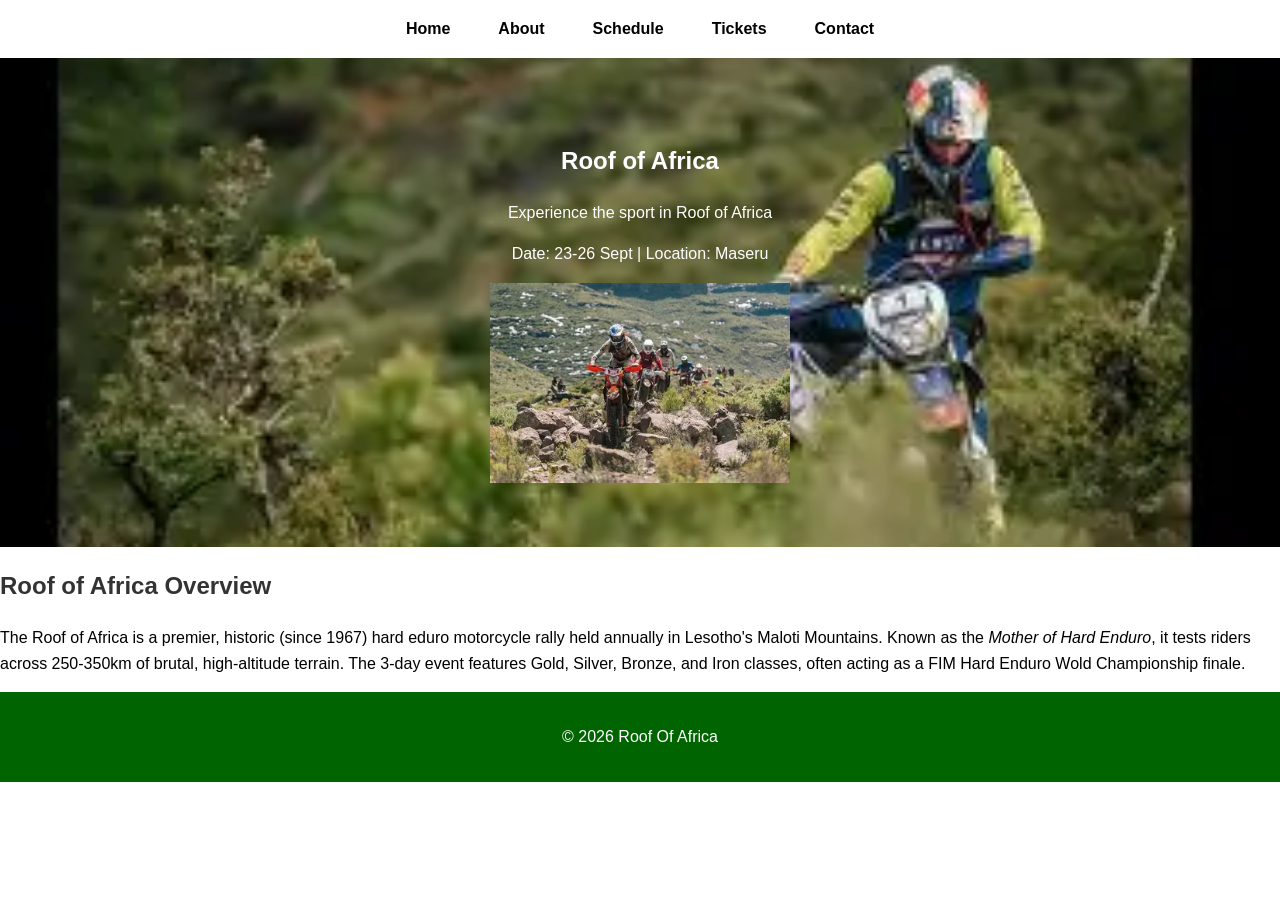
<file: index.html>
<DOCTYPE html>
<!DOCTYPE html>
<html>
<head>
	<meta charset="utf-8">
	<meta name="viewport" content="width=device-width, initial-scale=1">
	<title>Roof of Africa</title>
	<link rel="stylesheet" type="text/css" href="style.css">
</head>
<body>

	<header>
		<nav>
			<ul>
				<li><a href="index.html">Home</a></li>
				<li><a href="about.html">About</a></li>
				<li><a href="schedule.html">Schedule</a></li>
				<li><a href="tickets.html">Tickets</a></li>
		    	<li><a href="contact.html">Contact</a></li>
			</ul>
		</nav>
	</header>



	<main>
		<section class="banner">
			<h1>Roof of Africa</h1>
			<p>Experience the  sport in Roof of Africa</p>
			<p>Date: 23-26 Sept | Location: Maseru</p>
			<img src="Africa.jpg" height="200" width="300" alt="Roof of Africa">	
		</section>


		<section class="overview">
			<h2>Roof of Africa Overview</h2>
			<p>The Roof of Africa is a premier, historic (since 1967) hard eduro motorcycle rally held annually in Lesotho's Maloti Mountains. Known as the <em>Mother of Hard Enduro</em>, it tests riders across 250-350km of brutal, high-altitude terrain. The 3-day event features Gold, Silver, Bronze, and Iron classes, often acting as a FIM Hard Enduro Wold Championship finale. </p>	
		</section>
		</main>






		<footer>
			<p>&copy; 2026 Roof Of Africa</p>
		</footer>

</body>
</html>
</file>
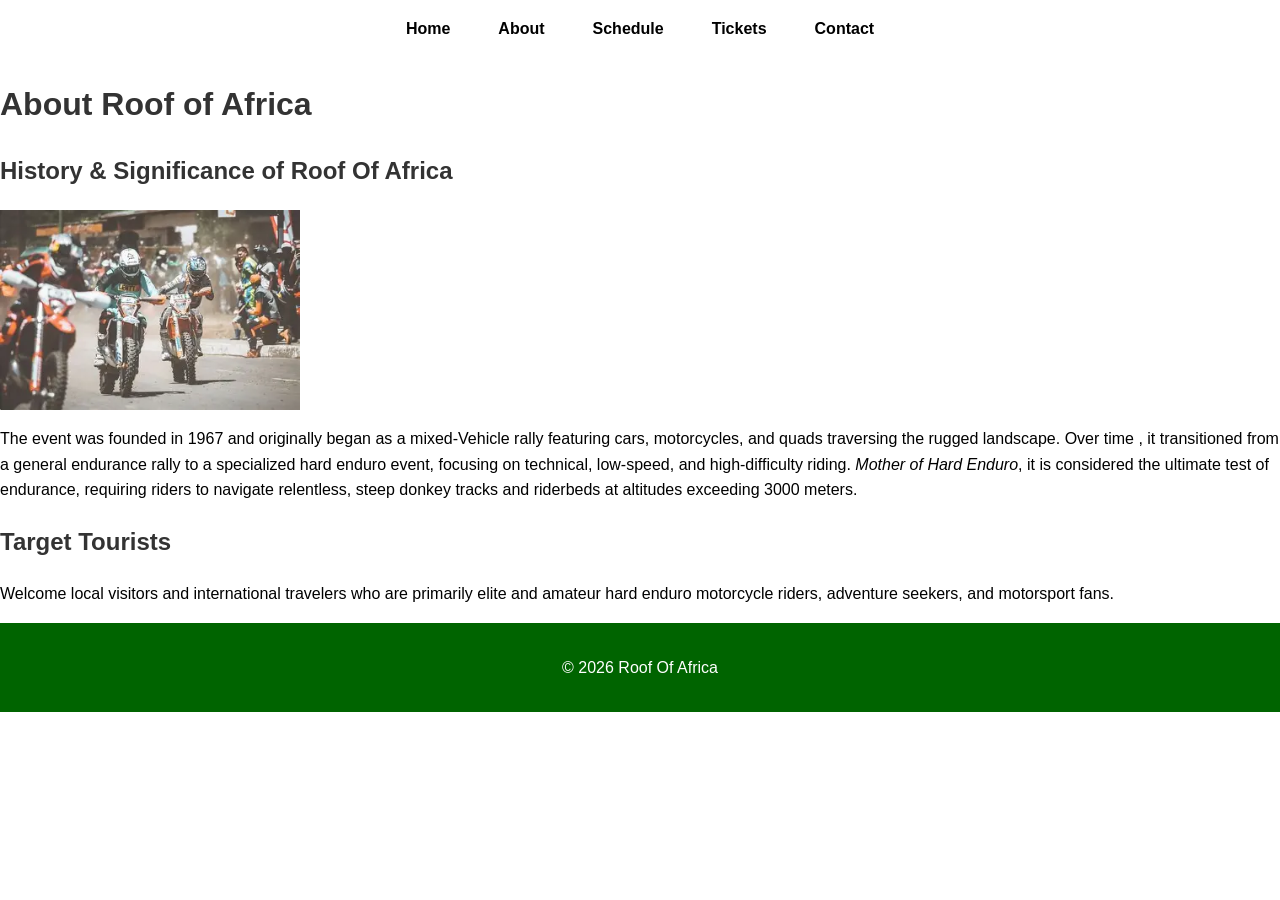
<file: about.html>
<DOCTYPE html>
<!DOCTYPE html>
<html>
<head>
	<meta charset="utf-8">
	<meta name="viewport" content="width=device-width, initial-scale=1">
	<title>About Roof of Africa</title>
	<link rel="stylesheet" type="text/css" href="style.css">
</head>
<body>

	<header>
		<nav>
			<ul>
				<li><a href="index.html">Home</a></li>
				<li><a href="about.html">About</a></li>
				<li><a href="schedule.html">Schedule</a></li>
				<li><a href="tickets.html">Tickets</a></li>
		    	<li><a href="contact.html">Contact</a></li>
			</ul>
		</nav>
	</header>



	<main>
		<h1>About Roof of Africa</h1>

		<section>
			<h2>History & Significance of Roof Of Africa</h2>
			<img src="about.jpg" height="200" width="300" alt="Roof of Africa">
			<p>The event was founded in 1967 and originally began as a mixed-Vehicle rally featuring cars, motorcycles, and quads traversing the rugged landscape. Over time , it transitioned from a general endurance rally to a specialized hard enduro event, focusing on technical, low-speed, and high-difficulty riding. <em>Mother of Hard Enduro</em>, it is considered the ultimate test of endurance, requiring riders to navigate relentless, steep donkey tracks and riderbeds at altitudes exceeding 3000 meters.</p>
		</section>


		<section>
			<h2>Target Tourists</h2>
			<p>Welcome local visitors and international travelers who are primarily elite and amateur hard enduro motorcycle riders, adventure seekers, and motorsport fans.</p>
		</section>
	</main>






		<footer>
			<p>&copy; 2026 Roof Of Africa</p>
		</footer>

</body>
</html>
</file>
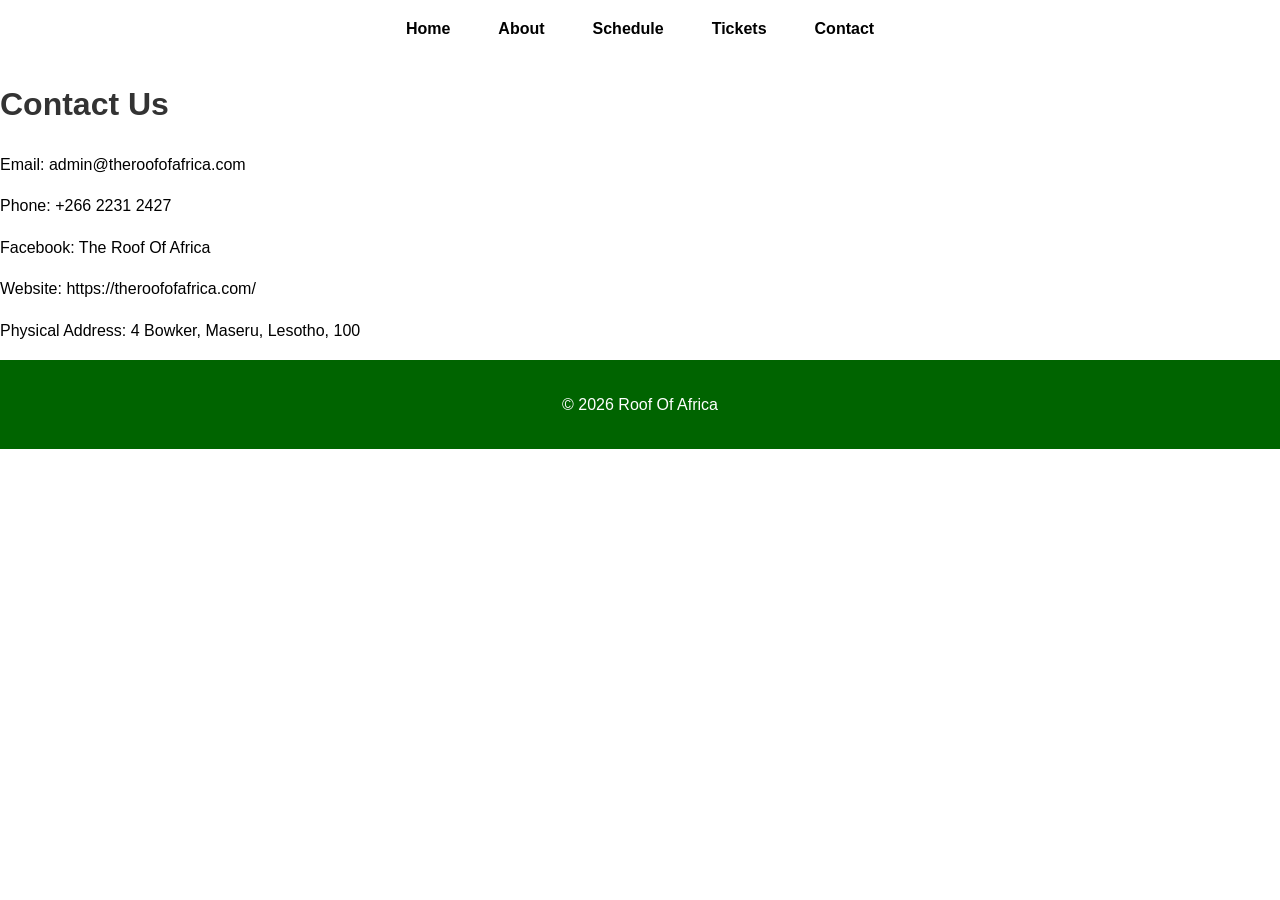
<file: contact.html>
<DOCTYPE html>
<!DOCTYPE html>
<html>
<head>
	<meta charset="utf-8">
	<meta name="viewport" content="width=device-width, initial-scale=1">
	<title>Contact</title>
	<link rel="stylesheet" type="text/css" href="style.css">
</head>
<body>

	<header>
		<nav>
			<ul>
				<li><a href="index.html">Home</a></li>
				<li><a href="about.html">About</a></li>
				<li><a href="schedule.html">Schedule</a></li>
				<li><a href="tickets.html">Tickets</a></li>
		    	<li><a href="contact.html">Contact</a></li>
			</ul>
		</nav>
	</header>



	<main>
		<h1>Contact Us</h1>
		<p>Email: admin@theroofofafrica.com</p>
		<p>Phone: +266 2231 2427</p>
		<p>Facebook: The Roof Of Africa</p>
		<p>Website: https://theroofofafrica.com/</p>
		<p>Physical Address: 4 Bowker, Maseru, Lesotho, 100</p>
	</main>	


		






		<footer>
			<p>&copy; 2026 Roof Of Africa</p>
		</footer>

</body>
</html>
</file>
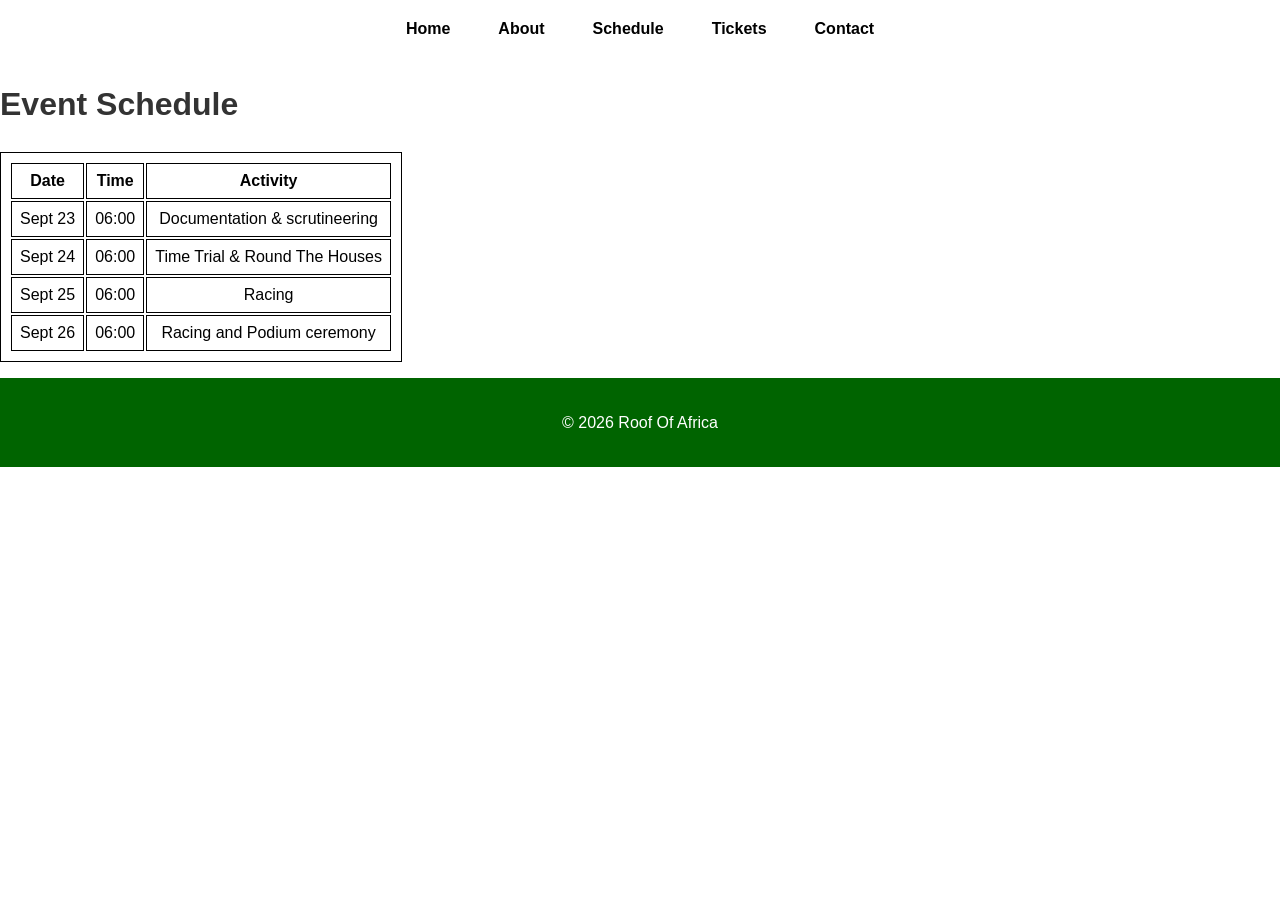
<file: schedule.html>
<DOCTYPE html>
<!DOCTYPE html>
<html>
<head>
	<meta charset="utf-8">
	<meta name="viewport" content="width=device-width, initial-scale=1">
	<title>Programme Schedule</title>
	<link rel="stylesheet" type="text/css" href="style.css">
</head>
<body>

	<header>
		<nav>
			<ul>
				<li><a href="index.html">Home</a></li>
				<li><a href="about.html">About</a></li>
				<li><a href="schedule.html">Schedule</a></li>
				<li><a href="tickets.html">Tickets</a></li>
		    	<li><a href="contact.html">Contact</a></li>
			</ul>
		</nav>
	</header>



	<main>
		<h1>Event Schedule</h1>
		<table>
			<tr><th>Date</th><th>Time</th><th>Activity</th></tr>
			<tr><td>Sept 23</td><td>06:00</td><td>Documentation & scrutineering</td>
			<tr><td>Sept 24</td><td>06:00</td><td>Time Trial & Round The Houses</td></tr>
			<tr><td>Sept 25</td><td>06:00</td><td>Racing</td></tr>
			<tr><td>Sept 26</td><td>06:00</td><td>Racing and Podium ceremony</td></tr>	
		</table>
	</main>	


		






		<footer>
			<p>&copy; 2026 Roof Of Africa</p>
		</footer>

</body>
</html>
</file>
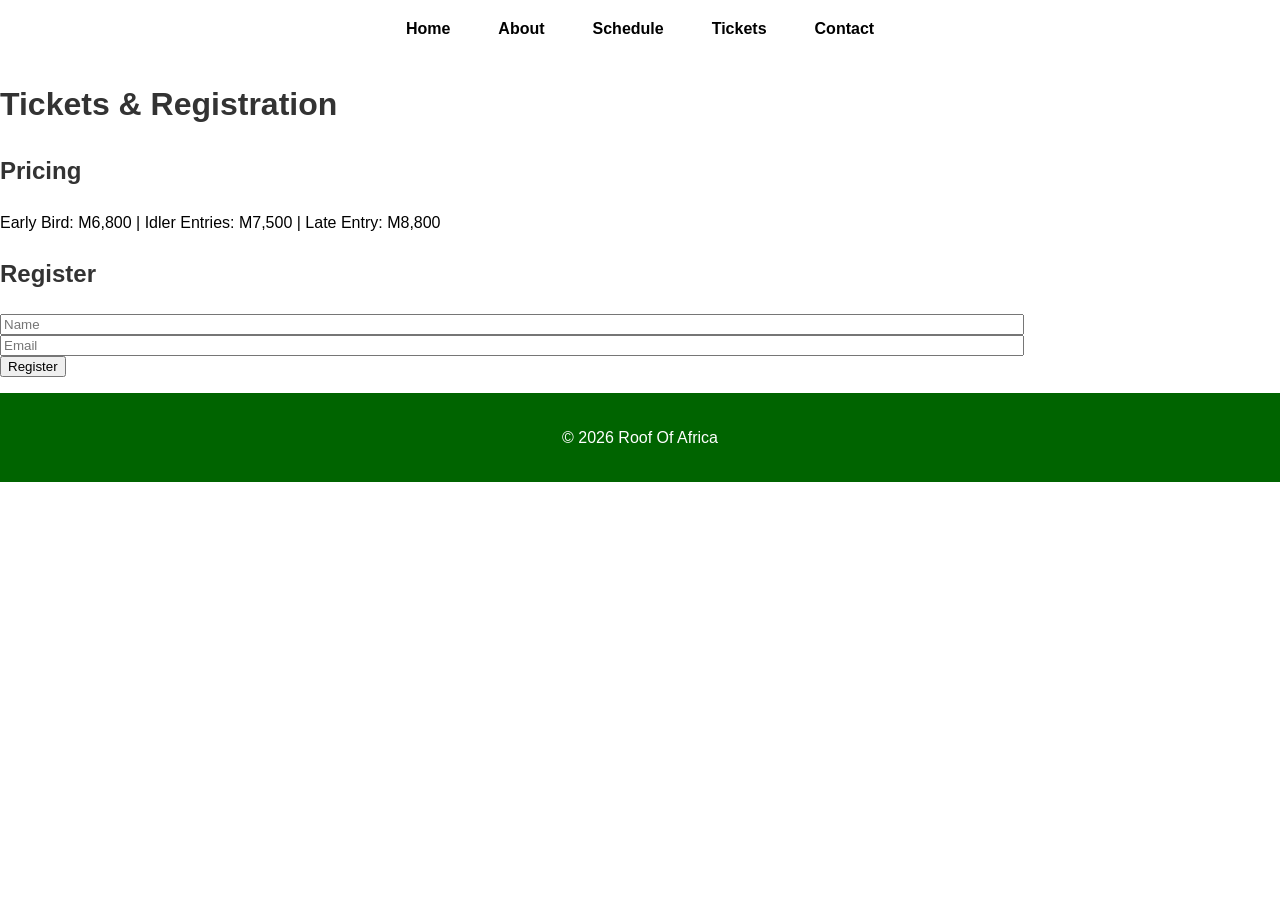
<file: tickets.html>
<DOCTYPE html>
<!DOCTYPE html>
<html>
<head>
	<meta charset="utf-8">
	<meta name="viewport" content="width=device-width, initial-scale=1">
	<title>Tickets & Registration</title>
	<link rel="stylesheet" type="text/css" href="style.css">
</head>
<body>

	<header>
		<nav>
			<ul>
				<li><a href="index.html">Home</a></li>
				<li><a href="about.html">About</a></li>
				<li><a href="schedule.html">Schedule</a></li>
				<li><a href="tickets.html">Tickets</a></li>
		    	<li><a href="contact.html">Contact</a></li>
			</ul>
		</nav>
	</header>



	<main>
		<h1>Tickets & Registration</h1>
		<section>
			<h2>Pricing</h2>
			<p>Early Bird: M6,800 | Idler Entries: M7,500 | Late Entry: M8,800</p>
		</section>


		<section>
			<h2>Register</h2>
			<form>
				<input type="text" placeholder="Name" required><br>
				<input type="email" placeholder="Email" required><br>
				<button type="submit">Register</button>
			</form>
		</section>
	</main>	


		






		<footer>
			<p>&copy; 2026 Roof Of Africa</p>
		</footer>

</body>
</html>
</file>
<file: style.css>
body {
	font-family: Arial, sans-serif;
	margin: 0;
	padding: 0;
	line-height: 1.6;
}


header {
	background: #0006400;
	color: white;
	padding: 1em;
}


nav ul {
	list-style: none;
	display: flex;
	gap: 1em;
	padding: 0;
	margin: 0;
	justify-content: center; /*centers the menu*/
}


nav a {
	color: black;
	text-decoration: none;
	font-weight: bold;
	padding: 0.5em 1em;
	transition: background 0.3s;
}


nav a:hover {
	background: #004d00; /*darkens on hover*/
	border-radius: 4px;
}

.banner {
	background: url('roofofafrica.jpg') no-repeat center/cover;
	color: white;
	text-align: center;
	padding: 4em 1em;
}

.banner h1, .banner p {
	color: white;
}

h1, h2 {
	color: #333;
}


table, th, td {
	border: 1px solid black;
	padding: 0.5em;
	text-align: center;
}

footer {
	background: #006400;
	color: white;
	text-align: center;
	padding: 1em;
	margin-top: 1em;
}


/*Form styling*/
input[type="text"], input[type="email"] {
	width: 80%;
	padding:
</file>
